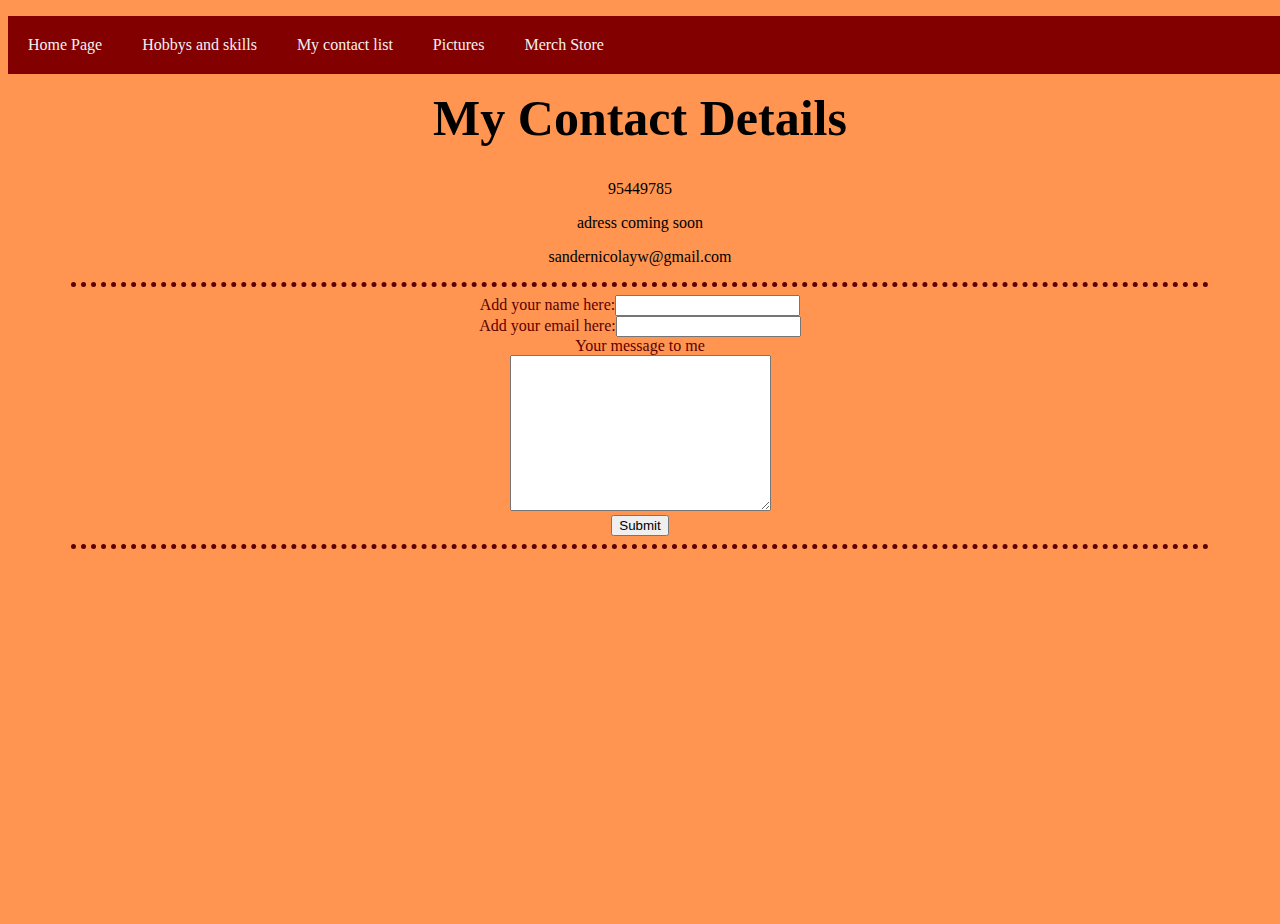
<file: html/My Contact List.html>
<!DOCTYPE html>
<html lang="en">

<head>
    <meta charset="UTF-8">
    <title>Contact Me </title>
    <link rel="stylesheet" href="../CSS/main.css">
    <link rel="icon" href="../SVG/Favicon.svg" />


</head>

<body>

    <!--this is the navbar-->

    <div class="navbar">
        <a href="../index.html">Home Page</a>
        <a href="./Pics and Hobbys.html">Hobbys and skills</a></li>
        <a href="./My Contact List.html">My contact list</a></li>
        <a href="./pictures-and-stuff.html">Pictures</a></li>
        <a href="">Merch Store</a>
    </div>

    <div class="main">
        <p>Some text some text some text some text..</p>
    </div>
    <center>
        <hr size="3" noshade>
        <h1>My Contact Details</h1>
        <p>95449785</p>
        <p>adress coming soon</p>
        <p>sandernicolayw@gmail.com</p>
        <hr size="3" noshade>


        <table>

            <form action="mailto:sandernicolayw@gmail.com" method="post" enctype="text/plain">
                <label>Add your name here:</label>
                <input type="text" name="yourName" value=""><br>
                <label>Add your email here:</label>
                <input type="email" name="yourEmail" value=""><br>
                <label>Your message to me</label><br>
                <textarea name="yourMessage" rows="10" cols="30"></textarea><br>
                <input type="submit" name="">

            </form>
        </table>
        <hr size="3" noshade>


    </center>
</body>

</html>
</file>
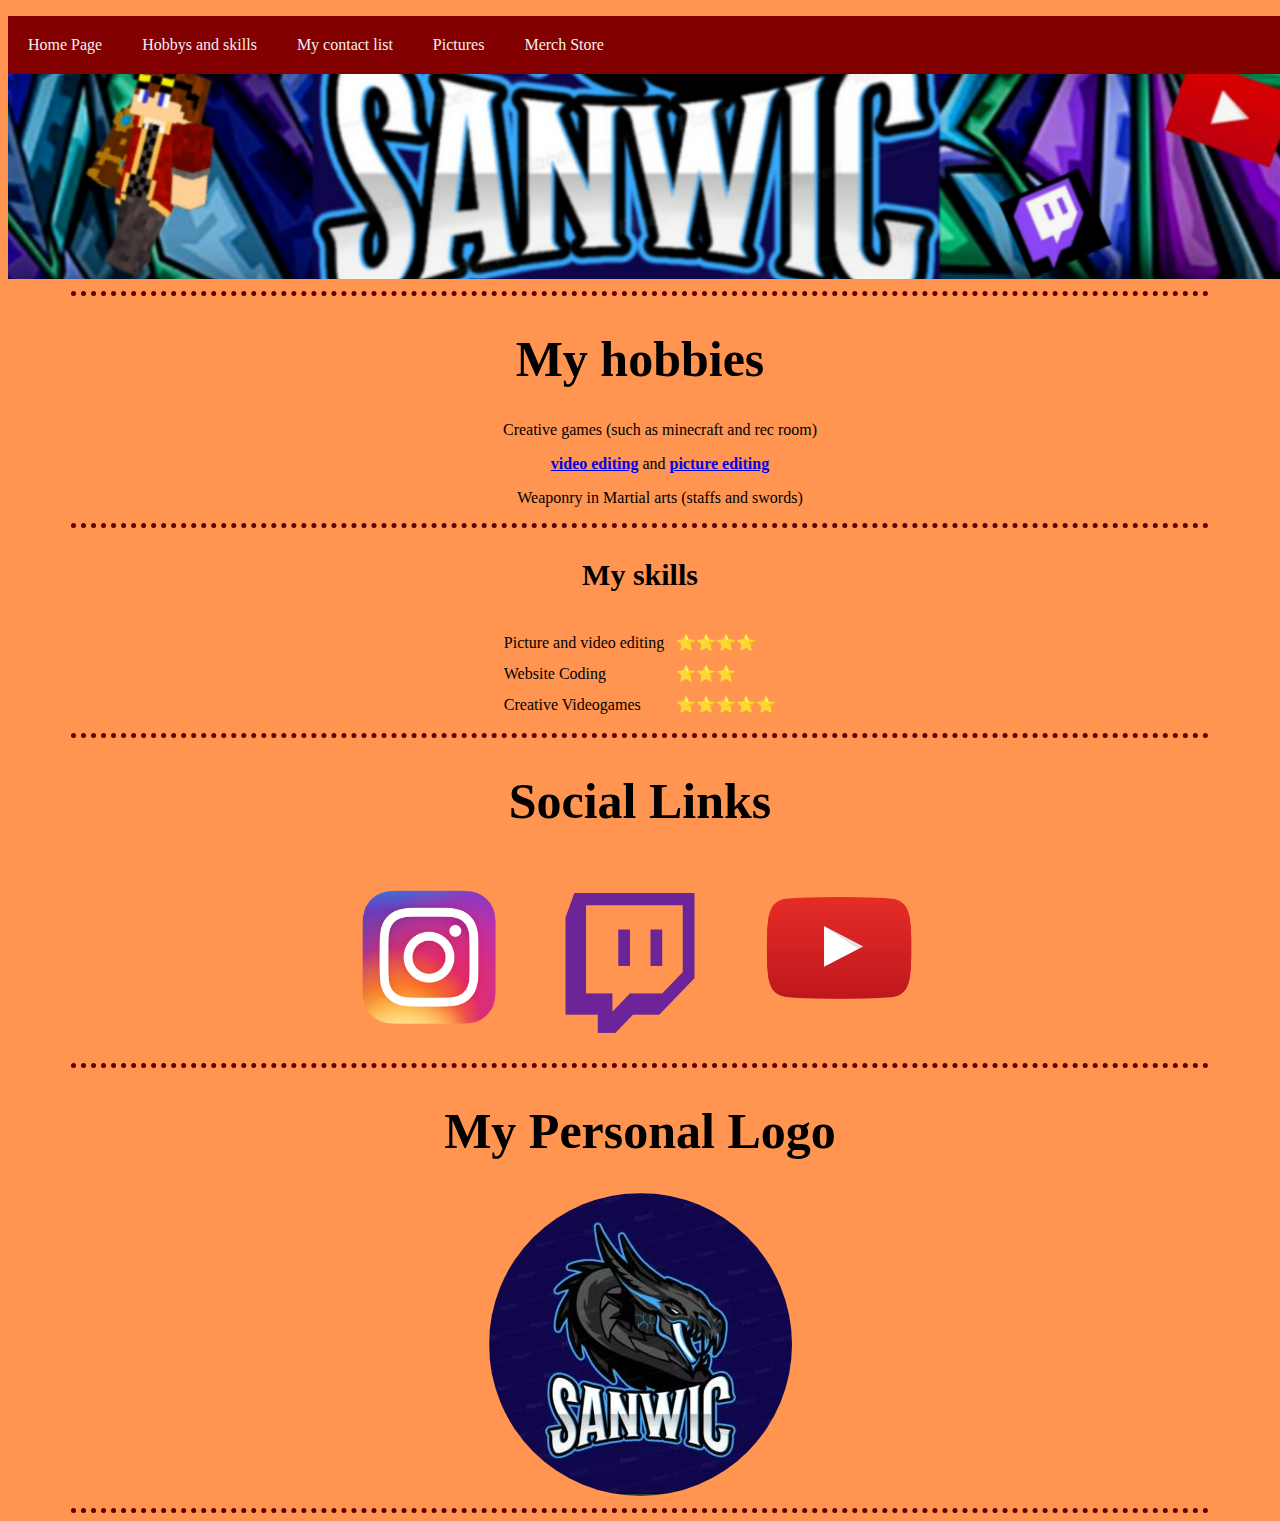
<file: html/Pics and Hobbys.html>
<!DOCTYPE html>
<html lang="en">

<head>
  <meta charset="UTF-8">
  <title>Pictures and Hobbys</title>
  <link rel="stylesheet" href="../CSS/main.css">
  <link rel="icon" href="../SVG/Favicon.svg" />



</head>

<body>


  <!--this is the navbar-->

  <div class="navbar">
    <a href="../index.html">Home Page</a>
    <a href="./Pics and Hobbys.html">Hobbys and skills</a></li>
    <a href="./Contact-List.html">My contact list</a></li>
    <a href="./pictures-and-stuff.html">Pictures</a></li>
    <a href="">Merch Store</a>
  </div>

  <div class="main">
    <p>Some text some text some text some text..</p>
  </div>

  <center>

    <img src="../img/YT BACKGROUND.png" alt="" class="yt">

  </center>

  <hr size="3" noshade>

  <center>
    <h1>My hobbies</h1>

    <ol>
      <p>Creative games (such as minecraft and rec room)</p>
      <p><strong><a href="https://www.youtube.com/channel/UCCN5qZVenv6g7Ziy0w_GEsQ">video editing</a></strong> and
        <strong><a href="pictures-and-stuff.html">picture editing</a></strong>
      </p>
      <p>Weaponry in Martial arts (staffs and swords)</p>
    </ol>
    <hr size="3" noshade>
    <h3>My skills</h3>
    </p>
    <table cellspacing="10">
      <thead>

      </thead>
      <tbody>

      </tbody>
      <tfoot>

      </tfoot>
      <tr>
        <td>Picture and video editing</td>
        <td>⭐⭐⭐⭐</td>
      </tr>
      <tr>
        <td>Website Coding</td>
        <td>⭐⭐⭐</td>
      </tr>
      <tr>
        <td>Creative Videogames</td>
        <td>⭐⭐⭐⭐⭐</td>
      </tr>
    </table>
  </center>
  <hr size="3" noshade>

  <center>

    <h1>Social Links</h1>


  </center>

  <center>
    <a href="https://www.instagram.com/sanwic23/"><img src="../img/INSTAGRAM.png" alt="" class="INSTAGRAM"></a>
    <a href="https://www.twitch.tv/sanwicgaming"><img src="../img/TWITCH.png" alt="" class="TWITCH"></a>
    <a href="https://www.youtube.com/channel/UCCN5qZVenv6g7Ziy0w_GEsQ"><img src="../img/YOUTUBE.png" alt=""
        class="YOUTUBE"></a>



  </center>
  <br>


  <hr size="3" noshade>


  <center>
    <h1>My Personal Logo</h2>

      <img src="../img/Logo yt.PNG" alt="" class="round">

  </center>


  <hr size="3" noshade>



</body>

</html>
</file>
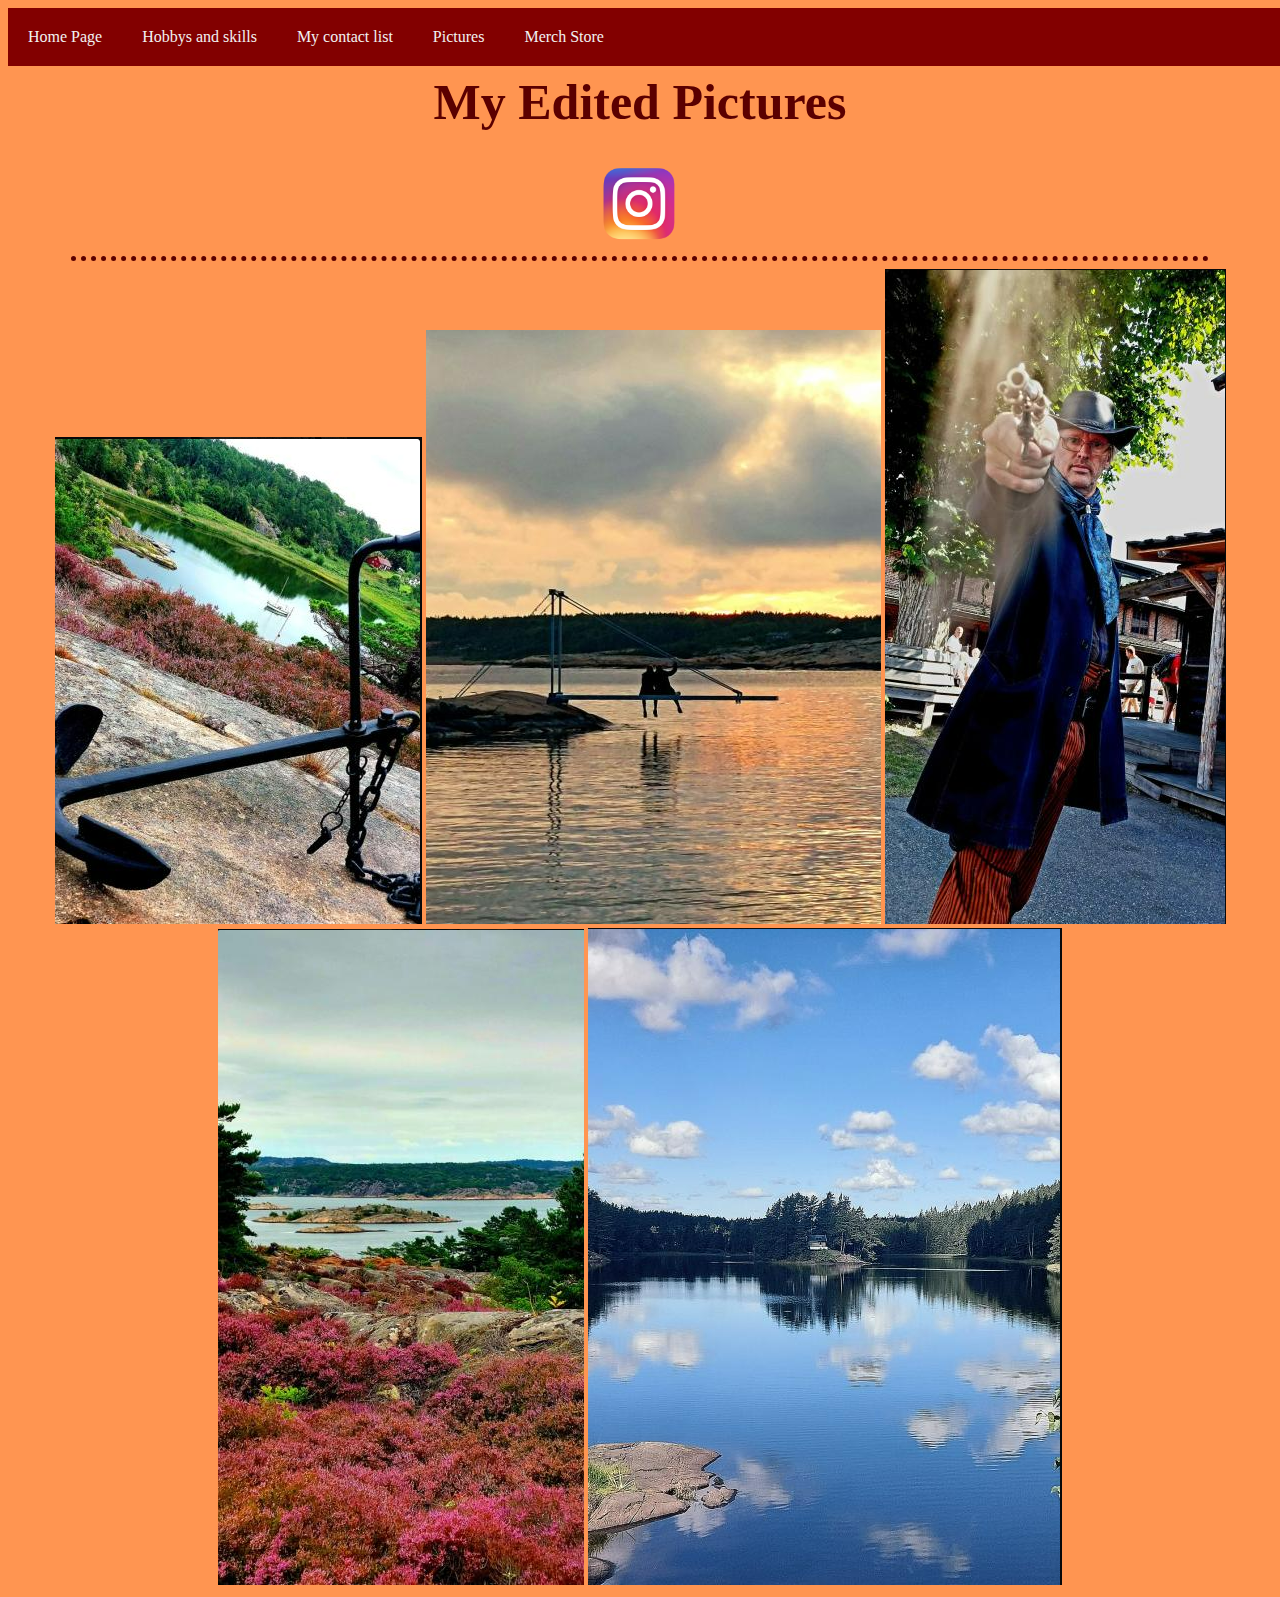
<file: html/pictures-and-stuff.html>
<!DOCTYPE html>
<html lang="en">

<head>
  <meta charset="UTF-8">
  <title>pictures for CV</title>
  <link rel="stylesheet" href="../CSS/main.css">
  <link rel="icon" href="../SVG/Favicon.svg" />



</head>

<body>


  <!--this is the navbar-->
  <div class="navbar">
    <a href="../index.html">Home Page</a>
    <a href="./Pics and Hobbys.html">Hobbys and skills</a></li>
    <a href="./Contact-List.html">My contact list</a></li>
    <a href="./pictures-and-stuff.html">Pictures</a></li>
    <a href="">Merch Store</a>
  </div>

  <div class="main">

  </div>
  <hr size="3" noshade>


  <div class="bckg">
    <center>
      <br>
      <h1>My Edited Pictures</h1>


      <a href="https://www.instagram.com/sanwic23/"><img src="../img/INSTAGRAM.png" alt="" class="insta"></a>
    </center>



  </div>



  <hr size="3" noshade>
  <center>
    <img src="../img/pic 1.PNG">
    <img src="../img/pic 2.PNG">
    <img src="../img/pic 3.PNG">
    <img src="../img/pic 4.PNG">
    <img src="../img/pic 5.PNG">
  </center>




</body>

</html>
</file>
<file: CSS/main.css>
body {
  min-height: 100vh;

  background-color: #FF9551;
  padding: 0%;
  font-family: 'PT Serif', serif;
  min-height: 100vh;

}

/*dotted lines*/

hr {
  background-color: #ffffff00;
  height: 0px;
  border-style: dotted none none;
  border-color: #5b0000;
  border-width: 5px;
  width: 90%;

}

/******************* font colors and sizes ******************/

h1 {
  font-size: 50px;

}

ul {
  width: fit-content;
}

h3 {

  font-size: 30px;
}

label {
  color: #5b0000;
}


#education {
  background-color: #FF9551;
  color: #5b0000;
  text-align: center;
}

#hobbies {
  background-color: #FF9551;
  color: #5b0000;
}

.picbackgrounds {
  background-color: #FF9551;
  text-align: center;
  color: #5b0000;
}

#pickback {
  padding: 5% 15%;

}

.picslide-styling {
  width: 50%;
}

#picslide {
  background-color: #820000;
  color: #ffffff;

}


/*pfp as circle*/


.round {
  border-radius: 100%;
}

/*****************NAVBAR****************/


/*nav bar color and size*/
.navbar {
  overflow: hidden;
  background-color: #820000;
  position: fixed;
  padding: 0%;
  width: 100%;
  z-index: 5;


}

/*nav bar text*/

.navbar a {
  float: left;
  display: block;
  color: #f2f2f2;
  padding: 20px 20px;
  text-decoration: none;
  height: 100%;

}


/* nav bar color change when mouse hover*/
.navbar a:hover {
  background: #5b0000;
  color: rgb(255, 255, 255);
}


.main {
  margin-top: 0px;
}


/*****************PICTURES****************/

.yt {
  width: 105%;


}

.INSTAGRAM {
  width: 150px;
  height: 150px;

}

.TWITCH {
  width: 240px;
  height: 140px;
}

.YOUTUBE {
  width: 170px;
  height: 170px;
}

.insta {
  height: 80px;
  width: 80px;
}

.bckg {
  background-color: #FF9551;

  color: #5b0000;

}

.education {
  text-decoration: underline;
}

.namename {
  text-decoration: underline;
}


.dotted {
  border-style: dotted;
}



/****RANDOM CSS IDDK WHAT TO CLASS IT AS*****/

.container-fluid {
  margin: 0px;
  padding: 0px 0px;
}





.col-sm-6 {
  padding: 0px -12;
}

.carousel-inner {
  min-height: 650px;
}

#footer {
  text-align: center;
  background-color: #a00000;
  padding: 5% 5%;
  height: fit-content;
  width: 100%;

}

/**************** footer ****************/

#footer::after {
  text-align: center;
  background-color: #a00000;
  padding: 5% 5%;
  bottom: 0;
  margin-bottom: 0;
  position: absolute;
  height: fit-content;
  width: 100%;
  align-self: flex-end;

}

.social-icon {
  margin: 20px 15px;
  font-size: 40px;
  color: #ffffff;

}

.social-icon:hover {

  margin: 20px 15px;
  color: rgb(158, 158, 158);
}

.foot-p {
  font-size: 30px;
  color: #ffffff;

}

.edpic {
  width: 300px;
}

.card {
  border-color: #5b0000;
  border-width: 10px;
  background-color: #e27373;
  width: 20rem;
}

.card-footer {
  background-color: transparent;
  border-top: 0px;
}

@media (max-width: 600px) {

  .main-hobby {
    font-size: 37px;
  }

  .carousel-inner {
    min-height: 740px;
  }
}

.carousel-leftalign {
  text-align: left;
}

.center {
  display: block;
  text-align: -webkit-center;
}


/*#820000 for navbar
#FF9551 for background
#5b0000 when hover over navbar color*/
</file>
